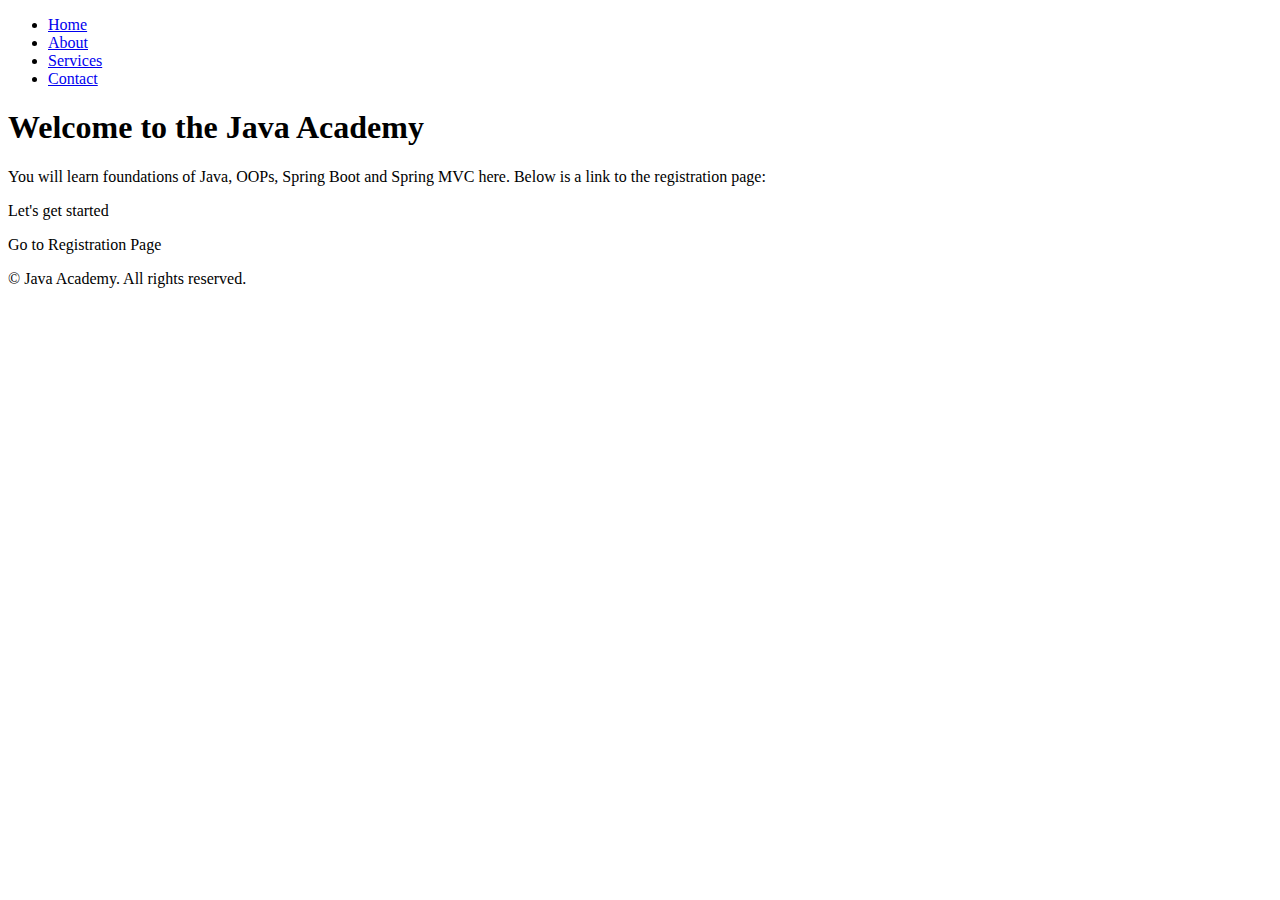
<file: mvcwebdemo/target/classes/templates/index.html>
<!DOCTYPE html>
<html lang="en">
<head>
    <meta charset="UTF-8">
    <meta name="viewport" content="width=device-width, initial-scale=1.0">
    <title>Java Academy</title>
    <link rel="stylesheet" th:href="@{/css/styles.css}">
</head>
<body>
<!-- Container for aside and main -->
<div class="container">
    <!-- Aside Section (Navigation Bar) -->
    <aside>
        <nav>
            <ul>
                <li><a href="#">Home</a></li>
                <li><a href="#">About</a></li>
                <li><a href="#">Services</a></li>
                <li><a href="#">Contact</a></li>
            </ul>
        </nav>
    </aside>

    <!-- Main Content -->
    <main>
        <h1>Welcome to the Java Academy</h1>
        <p>You will learn foundations of Java, OOPs, Spring Boot and Spring MVC here. Below is a link to the registration page:</p>
        <p th:text="${message}">Let's get started</p>
        <a th:href="@{/registration}">Go to Registration Page</a>
    </main>
</div>

<!-- Footer -->
<footer>
    <p>&copy; <span th:text="${#dates.format(#dates.createNow(), 'yyyy')}"></span> Java Academy. All rights reserved.</p>
</footer>
</body>
</html>
</file>
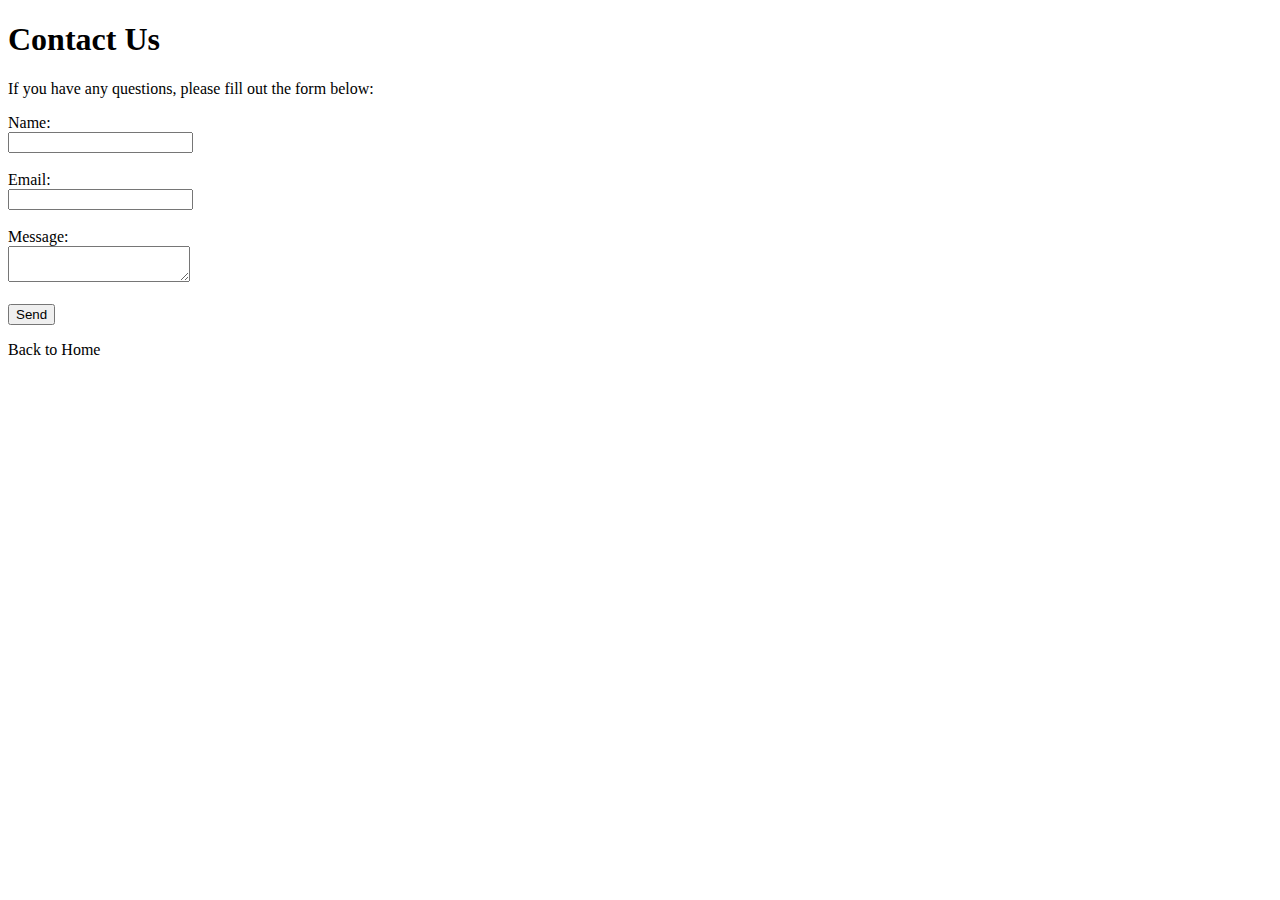
<file: mvcwebdemo/target/classes/templates/contactus.html>
<!DOCTYPE html>
<html xmlns:th="http://www.thymeleaf.org">
<head>
    <meta charset="UTF-8">
    <title>Contact Us</title>
</head>
<body>
<h1>Contact Us</h1>
<p>If you have any questions, please fill out the form below:</p>

<form action="#" method="post">
    <label for="name">Name:</label><br>
    <input type="text" id="name" name="name"><br><br>

    <label for="email">Email:</label><br>
    <input type="email" id="email" name="email"><br><br>

    <label for="message">Message:</label><br>
    <textarea id="message" name="message"></textarea><br><br>

    <button type="submit">Send</button>
</form>

<p><a th:href="@{/}">Back to Home</a></p>
</body>
</html>
</file>
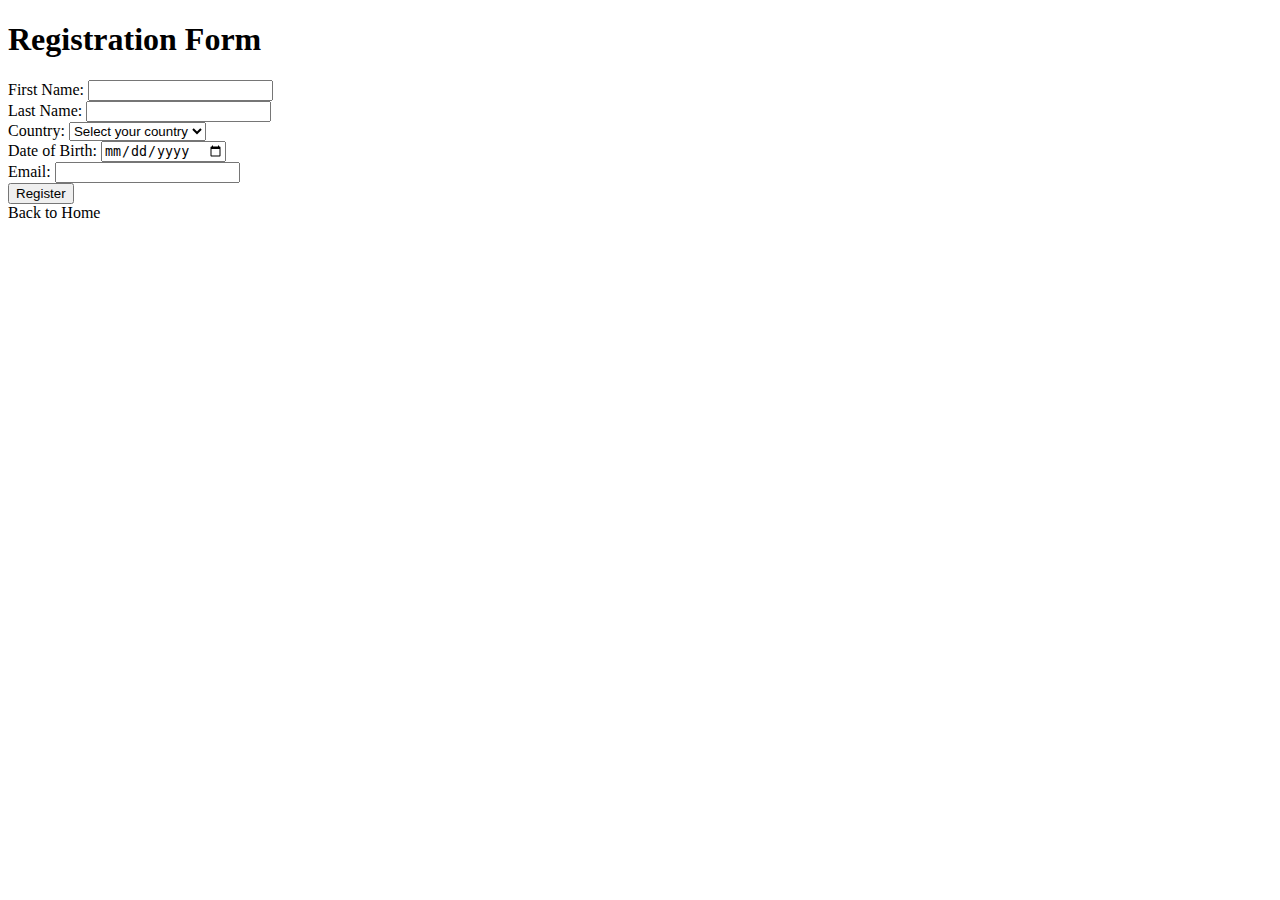
<file: mvcwebdemo/target/classes/templates/registration.html>
<!DOCTYPE html>
<html xmlns:th="http://www.thymeleaf.org">
<head>
    <meta charset="UTF-8">
    <meta name="viewport" content="width=device-width, initial-scale=1.0">
    <title>Registration Page</title>
    <!-- Link to the external CSS file -->
    <link rel="stylesheet" th:href="@{/css/styles.css}">
</head>
<body>
<div class="form-container">
    <h1>Registration Form</h1>
    <form action="/register" method="post" th:object="${registrationForm}">
        <!-- First Name -->
        <label for="firstName">First Name:</label>
        <input type="text" id="firstName" th:field="*{firstName}" required>
        <span th:if="${#fields.hasErrors('firstName')}" th:errors="*{firstName}" class="error"></span>
        <br>

        <!-- Last Name -->
        <label for="lastName">Last Name:</label>
        <input type="text" id="lastName" th:field="*{lastName}" required>
        <span th:if="${#fields.hasErrors('lastName')}" th:errors="*{lastName}" class="error"></span>
        <br>

        <!-- Country -->
        <label for="country">Country:</label>
        <select id="country" th:field="*{country}" required>
            <option value="">Select your country</option>
            <option value="usa">United States</option>
            <option value="canada">Canada</option>
            <option value="uk">United Kingdom</option>
            <option value="australia">Australia</option>
            <option value="india">India</option>
        </select>
        <span th:if="${#fields.hasErrors('country')}" th:errors="*{country}" class="error"></span>
        <br>

        <!-- Date of Birth -->
        <label for="dob">Date of Birth:</label>
        <input type="date" id="dob" th:field="*{dob}" required>
        <span th:if="${#fields.hasErrors('dob')}" th:errors="*{dob}" class="error"></span>
        <br>

        <!-- Email -->
        <label for="email">Email:</label>
        <input type="email" id="email" th:field="*{email}" required>
        <span th:if="${#fields.hasErrors('email')}" th:errors="*{email}" class="error"></span>
        <br>

        <!-- Submit Button -->
        <button type="submit">Register</button>
    </form>

    <!-- Link back to the home page -->
    <a th:href="@{/}">Back to Home</a>
</div>
</body>
</html>
</file>
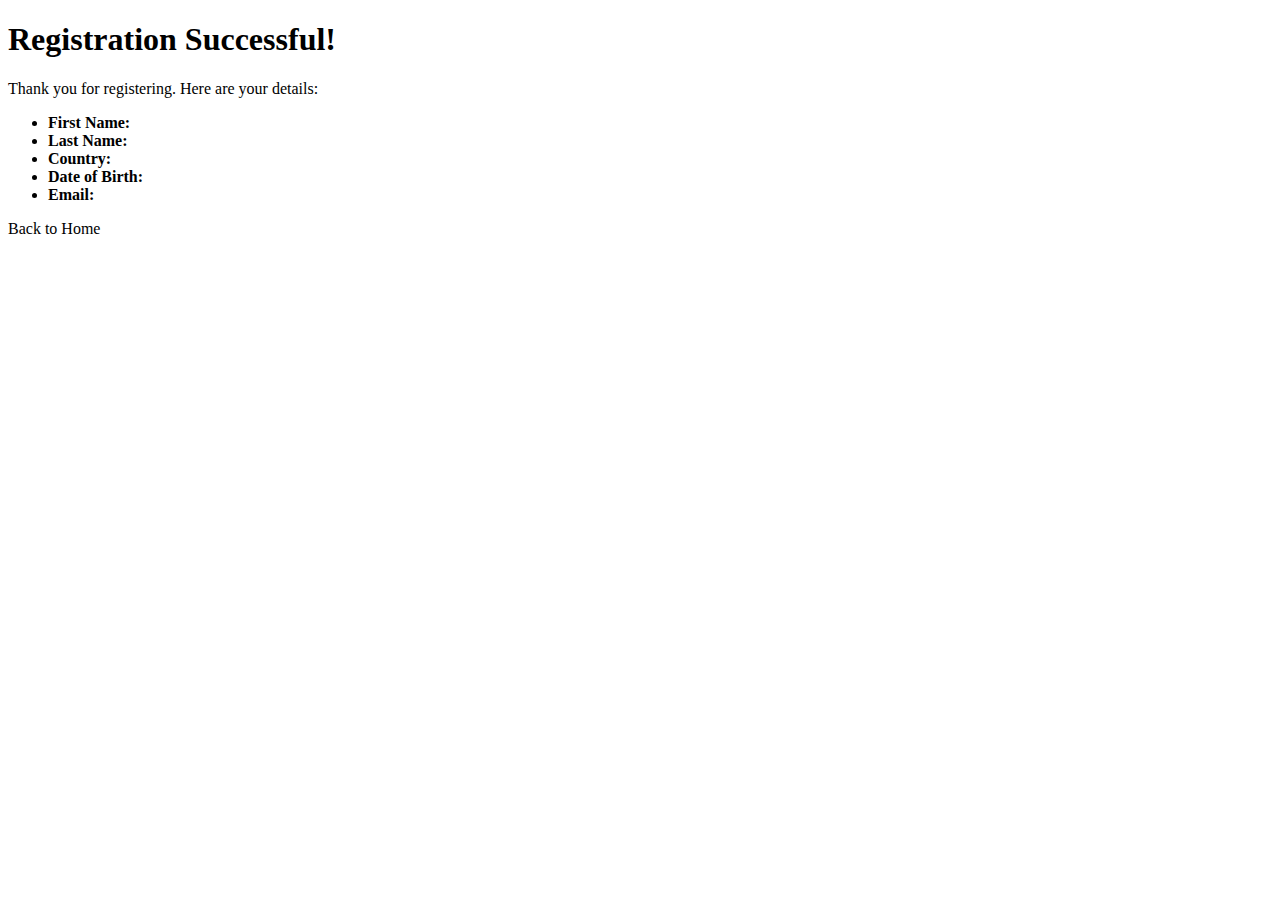
<file: mvcwebdemo/target/classes/templates/success.html>
<!DOCTYPE html>
<html xmlns:th="http://www.thymeleaf.org">
<head>
    <meta charset="UTF-8">
    <meta name="viewport" content="width=device-width, initial-scale=1.0">
    <title>Registration Successful</title>
    <!-- Link to the external CSS file -->
    <link rel="stylesheet" th:href="@{/css/styles.css}">
</head>
<body>
<div class="form-container">
    <h1>Registration Successful!</h1>
    <p>Thank you for registering. Here are your details:</p>
    <ul>
        <li><strong>First Name:</strong> <span th:text="${firstName}"></span></li>
        <li><strong>Last Name:</strong> <span th:text="${lastName}"></span></li>
        <li><strong>Country:</strong> <span th:text="${country.toUpperCase()}"></span></li>
        <li><strong>Date of Birth:</strong> <span th:text="${dob}"></span></li>
        <li><strong>Email:</strong> <span th:text="${email}"></span></li>
    </ul>
    <a th:href="@{/}">Back to Home</a>
</div>
</body>
</html>
</file>
